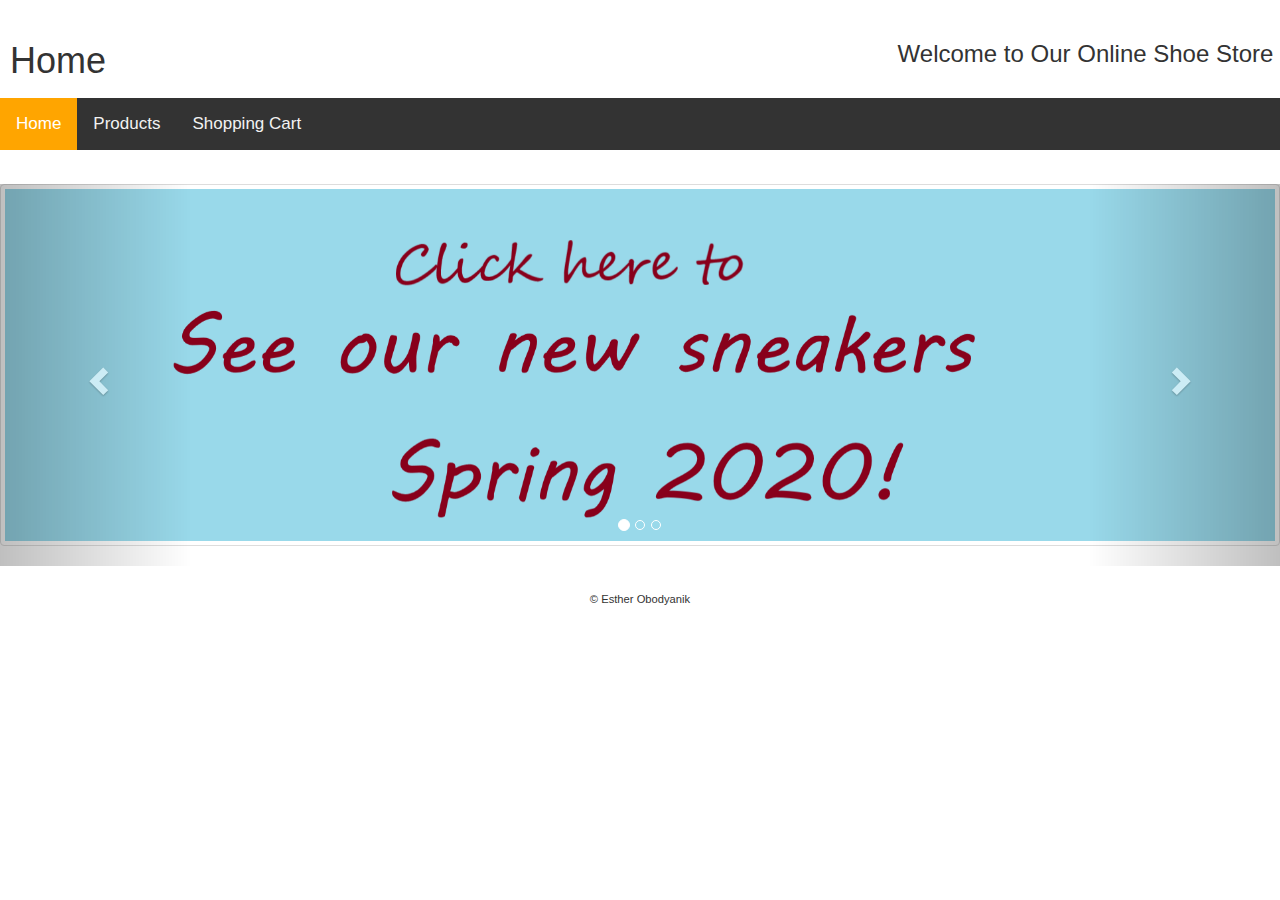
<file: index.html>
<!DOCTYPE HTML PUBLIC "-//W3C//DTD HTML 4.01//EN" 
"http://www.w3.org/TR/html4/strict.dtd">
<html>
<head>
	<title>Home</title>

	<meta http-equiv='Content-Type' content='text/html;charset=utf-8'>
	<meta name='viewport' content='width=device-width, initial-scale=1'>


	<!-- ------------------------------ -->
	<!--   Include CSS libraries here   -->
	<!-- ------------------------------ -->

	<link rel='stylesheet' type='text/css' href='static/inc/common.css'>
	<link rel="stylesheet" href="https://maxcdn.bootstrapcdn.com/bootstrap/3.4.0/css/bootstrap.min.css">
	<link rel="icon" href="static/images/icon.png">


	<!-- ------------------------------ -->
	<!--   Include JS libraries here    -->
	<!-- ------------------------------ -->
	<script src="https://ajax.googleapis.com/ajax/libs/jquery/3.4.1/jquery.min.js"></script>
	<script src="https://maxcdn.bootstrapcdn.com/bootstrap/3.4.0/js/bootstrap.min.js"></script>
	<script type='text/javascript' src='static/inc/common.js'></script>
</head>
<body>
<div id='body_content'>
	<!-- The page header content -->
	<div id='hd'>
		<h1 class="home-content">&nbsp;Home</h1>
		<h3 class="">Welcome to Our Online Shoe Store&nbsp;</h3>
	</div>
	  
	  <div id="navbar">
		<a class="active" href="index.html">Home</a>
		<a  href="product.html">Products</a>
		<a href="shoppingcart.html">Shopping Cart</a>
	  </div>

<!-- to add js to widget - when click on wiget product scroll to imaeg of product or go to that page-->
	<!-- This is the body content -->
	<div id='bd' class="content">
					<h2></h2>  
					<div id="myCarousel" class="carousel slide" data-ride="carousel">
					  <!-- Indicators -->
					  <ol class="carousel-indicators">
						<li data-target="#myCarousel" data-slide-to="0" class="active"></li>
						<li data-target="#myCarousel" data-slide-to="1"></li>
						<li data-target="#myCarousel" data-slide-to="2"></li>
					  </ol>
				  
					<!-- Wrapper for slides -->
					<div class="carousel-inner pointer">
						<div class="item active">
							<img src="static/images/blue.png" alt="blue" class="thumbnail" id="product" style="width: 100%;">
						</div>
					
						<div class="item">
							<img src="static/images/light.png" alt="light" class="thumbnail" id="light" style="width:100%;">
						</div>
					
						<div class="item">
							<img src="static/images/dark.png" alt="dark" class="thumbnail" id="dark" style="width:100%;">
						</div>
					</div>
				  
					  <!-- Left and right controls -->
					  <a class="left carousel-control" href="#myCarousel" data-slide="prev">
						<span class="glyphicon glyphicon-chevron-left"></span>
						<span class="sr-only">Previous</span>
					  </a>
					  <a class="right carousel-control" href="#myCarousel" data-slide="next">
						<span class="glyphicon glyphicon-chevron-right"></span>
						<span class="sr-only">Next</span>
					  </a>
					</div>
				  
	</div>


	<!-- The page footer content -->
	<div id='ft'>
		<p>&copy; Esther Obodyanik</p>
	</div>
</div>
</body>
</html>
</file>
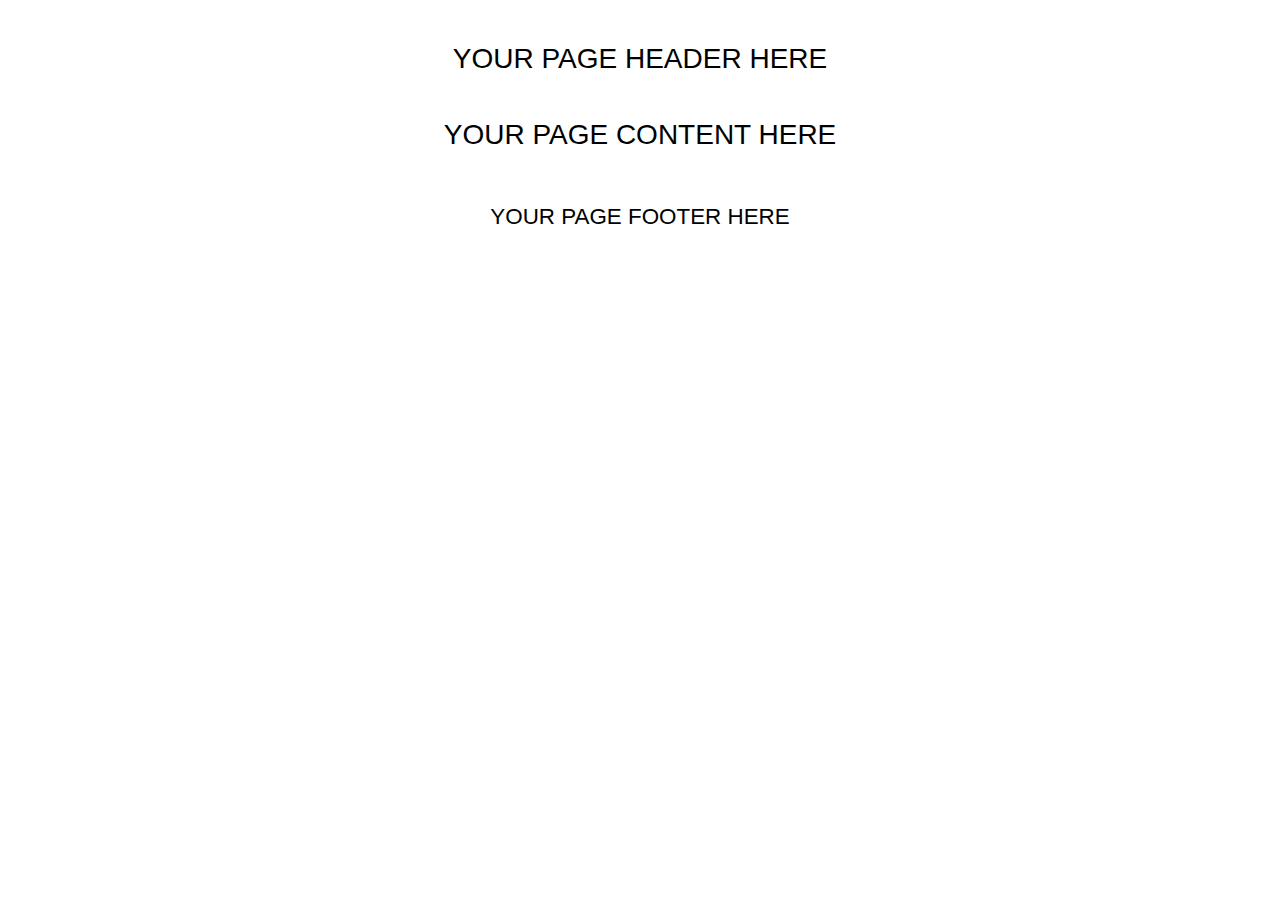
<file: _html_template.html>
<!DOCTYPE HTML PUBLIC "-//W3C//DTD HTML 4.01//EN" 
"http://www.w3.org/TR/html4/strict.dtd">
<html>
<head>
	<title>YOUR PAGE TITLE HERE</title>

	<meta http-equiv='Content-Type' content='text/html;charset=utf-8'>
	<meta name='viewport' content='width=device-width, initial-scale=1'>


	<!-- ------------------------------ -->
	<!--   Include CSS libraries here   -->
	<!-- ------------------------------ -->

	<link rel='stylesheet' type='text/css' href='static/inc/common.css'>


	<!-- ------------------------------ -->
	<!--   Include JS libraries here    -->
	<!-- ------------------------------ -->

	<script type='text/javascript' src='static/inc/common.js'></script>
</head>
<body>
<div id='body_content'>
	<!-- The page header content -->
	<div id='hd'>
		YOUR PAGE HEADER HERE
	</div>


	<!-- This is the body content -->
	<div id='bd'>
		YOUR PAGE CONTENT HERE
	</div>


	<!-- The page footer content -->
	<div id='ft'>
		YOUR PAGE FOOTER HERE
	</div>
</div>
</body>
</html>
</file>
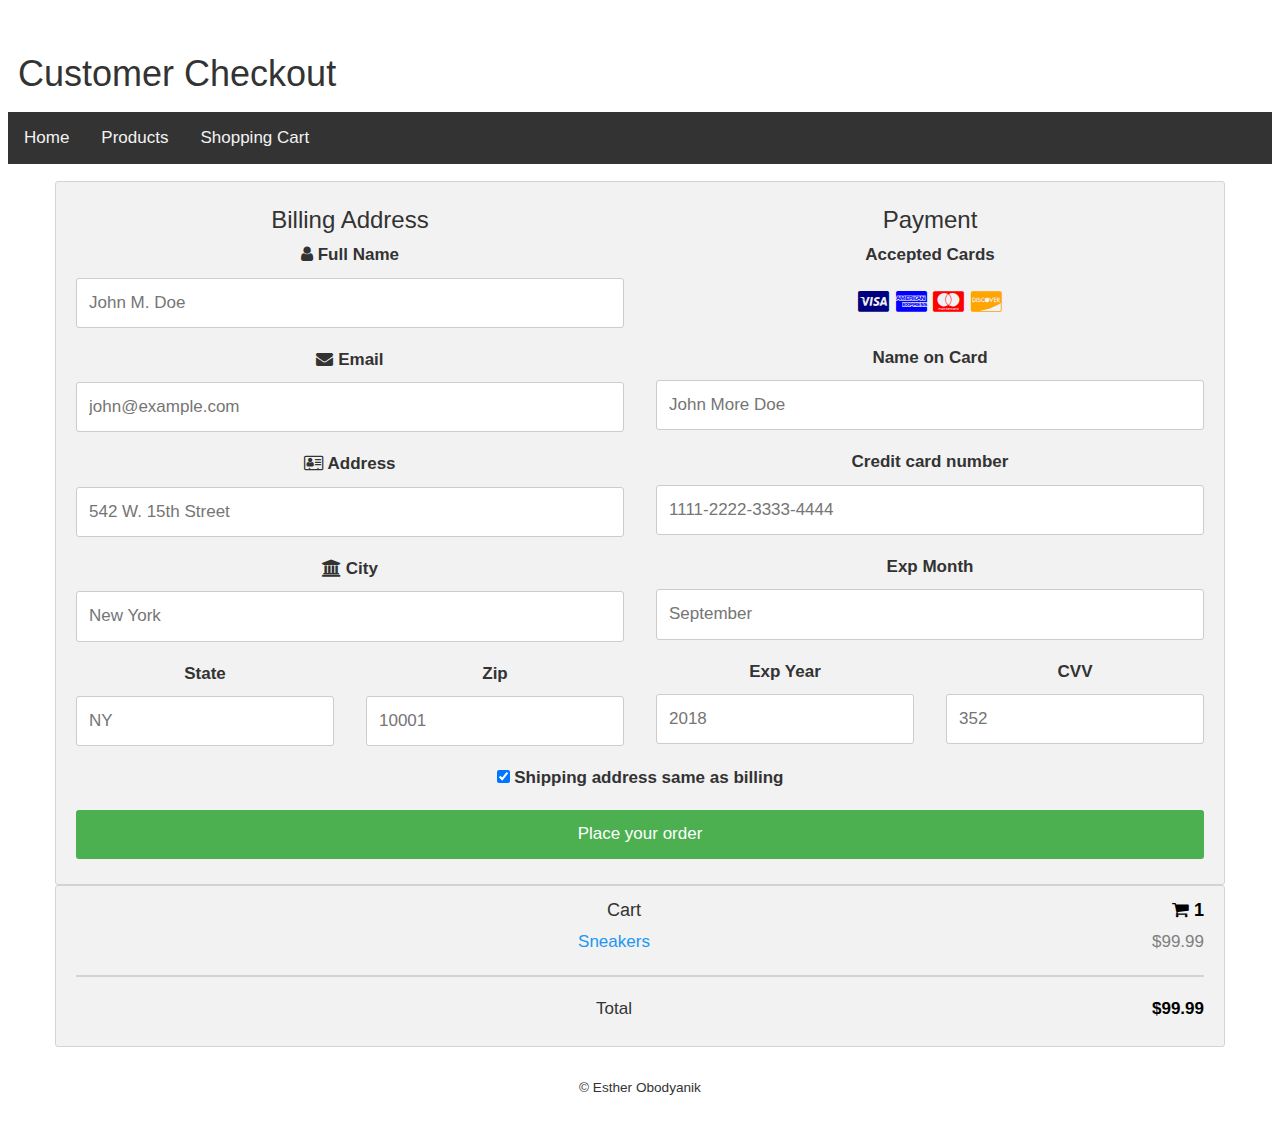
<file: checkout.html>
<!DOCTYPE HTML PUBLIC "-//W3C//DTD HTML 4.01//EN" 
"http://www.w3.org/TR/html4/strict.dtd">
<html>
<head>
	<title>Checkout</title>

	<meta http-equiv='Content-Type' content='text/html;charset=utf-8'>
	<meta name='viewport' content='width=device-width, initial-scale=1'>


	<!-- ------------------------------ -->
	<!--   Include CSS libraries here   -->
	<!-- ------------------------------ -->

	<link rel='stylesheet' type='text/css' href='static/inc/common.css'>
	<link rel="stylesheet" href="https://maxcdn.bootstrapcdn.com/bootstrap/3.4.0/css/bootstrap.min.css">
	<link rel="icon" href="static/images/icon.png">
	<link rel="stylesheet" href="https://cdnjs.cloudflare.com/ajax/libs/font-awesome/4.7.0/css/font-awesome.min.css">



	<!-- ------------------------------ -->
	<!--   Include JS libraries here    -->
	<!-- ------------------------------ -->
	<script src="https://ajax.googleapis.com/ajax/libs/jquery/3.4.1/jquery.min.js"></script>
	<script src="https://maxcdn.bootstrapcdn.com/bootstrap/3.4.0/js/bootstrap.min.js"></script>
	<script type='text/javascript' src='static/inc/common.js'></script> 

	<style>
			body {
			  font-family: Arial;
			  font-size: 17px;
			  padding: 8px;
			}
			
			* {
			  box-sizing: border-box;
			}
			
			.row {
			  display: -ms-flexbox; /* IE10 */
			  display: flex;
			  -ms-flex-wrap: wrap; /* IE10 */
			  flex-wrap: wrap;
			  margin: 0 -16px;
			}
			
			.col-25 {
			  -ms-flex: 25%; /* IE10 */
			  flex: 25%;
			}
			
			.col-50 {
			  -ms-flex: 50%; /* IE10 */
			  flex: 50%;
			}
			
			.col-75 {
			  -ms-flex: 75%; /* IE10 */
			  flex: 75%;
			}
			
			.col-25,
			.col-50,
			.col-75 {
			  padding: 0 16px;
			}
			
			.container {
			  background-color: #f2f2f2;
			  padding: 5px 20px 15px 20px;
			  border: 1px solid lightgrey;
			  border-radius: 3px;
			}
			
			input[type=text] {
			  width: 100%;
			  margin-bottom: 20px;
			  padding: 12px;
			  border: 1px solid #ccc;
			  border-radius: 3px;
			}
			
			label {
			  margin-bottom: 10px;
			  display: block;
			}
			
			.icon-container {
			  margin-bottom: 20px;
			  padding: 7px 0;
			  font-size: 24px;
			}
			
			.btn {
			  background-color: #4CAF50;
			  color: white;
			  padding: 12px;
			  margin: 10px 0;
			  border: none;
			  width: 100%;
			  border-radius: 3px;
			  cursor: pointer;
			  font-size: 17px;
			}
			
			.btn:hover {
			  background-color: #45a049;
			}
			
			a {
			  color: #2196F3;
			}
			
			hr {
			  border: 1px solid lightgrey;
			}
			
			span.price {
			  float: right;
			  color: grey;
			}
			
			/* Responsive layout - when the screen is less than 800px wide, make the two columns stack on top of each other instead of next to each other (also change the direction - make the "cart" column go on top) */
			@media (max-width: 800px) {
			  .row {
				flex-direction: column-reverse;
			  }
			  .col-25 {
				margin-bottom: 20px;
			  }
			}
			</style>


</head>
<body>
<div id='body_content'>
	<!-- The page header content -->
	<div id='hd'>
	<h1> &nbsp;Customer Checkout </h1>
	</div>

</div>
	  
<div id="navbar">
  <a href="index.html">Home</a>
  <a href="product.html">Products</a>
  <a href="shoppingcart.html">Shopping Cart</a>
</div>
	<!-- This is the body content -->
	<div id='bd' class = "checkout-page">
			<div class="row">
					<div class="col-75">
					  <div class="container">
						<form action="/action_page.php">
						
						  <div class="row">
							<div class="col-50">
							  <h3>Billing Address</h3>
							  <label for="fname"><i class="fa fa-user"></i> Full Name</label>
							  <input type="text" id="fname" name="firstname" placeholder="John M. Doe">
							  <label for="email"><i class="fa fa-envelope"></i> Email</label>
							  <input type="text" id="email" name="email" placeholder="john@example.com">
							  <label for="adr"><i class="fa fa-address-card-o"></i> Address</label>
							  <input type="text" id="adr" name="address" placeholder="542 W. 15th Street">
							  <label for="city"><i class="fa fa-institution"></i> City</label>
							  <input type="text" id="city" name="city" placeholder="New York">
				  
							  <div class="row">
								<div class="col-50">
								  <label for="state">State</label>
								  <input type="text" id="state" name="state" placeholder="NY">
								</div>
								<div class="col-50">
								  <label for="zip">Zip</label>
								  <input type="text" id="zip" name="zip" placeholder="10001">
								</div>
							  </div>
							</div>
				  
							<div class="col-50">
							  <h3>Payment</h3>
							  <label for="fname">Accepted Cards</label>
							  <div class="icon-container">
								<i class="fa fa-cc-visa" style="color:navy;"></i>
								<i class="fa fa-cc-amex" style="color:blue;"></i>
								<i class="fa fa-cc-mastercard" style="color:red;"></i>
								<i class="fa fa-cc-discover" style="color:orange;"></i>
							  </div>
							  <label for="cname">Name on Card</label>
							  <input type="text" id="cname" name="cardname" placeholder="John More Doe">
							  <label for="ccnum">Credit card number</label>
							  <input type="text" id="ccnum" name="cardnumber" placeholder="1111-2222-3333-4444">
							  <label for="expmonth">Exp Month</label>
							  <input type="text" id="expmonth" name="expmonth" placeholder="September">
							  <div class="row">
								<div class="col-50">
								  <label for="expyear">Exp Year</label>
								  <input type="text" id="expyear" name="expyear" placeholder="2018">
								</div>
								<div class="col-50">
								  <label for="cvv">CVV</label>
								  <input type="text" id="cvv" name="cvv" placeholder="352">
								</div>
							  </div>
							</div>
							
						  </div>
						  <label>
							<input type="checkbox" checked="checked" name="sameadr"> Shipping address same as billing
						  </label>
						  <a href="orderconfirmation.html" class="btn" type="submit" >Place your order</a>
						</form>
					  </div>
					</div>
					<div class="col-25">
					  <div class="container">
						<h4>Cart <span class="price" style="color:black"><i class="fa fa-shopping-cart"></i> <b>1</b></span></h4>
						<p><a href="product.html">Sneakers</a> <span class="price">$99.99</span></p>
						<hr>
						<p>Total <span class="price" style="color:black"><b>$99.99</b></span></p>
					  </div>
					</div>
				  </div>
				  
	</div>


	<!-- The page footer content -->
	<div id='ft'>
		<p>&copy; Esther Obodyanik</p>
	</div>
</div>
</body>
</html>
</file>
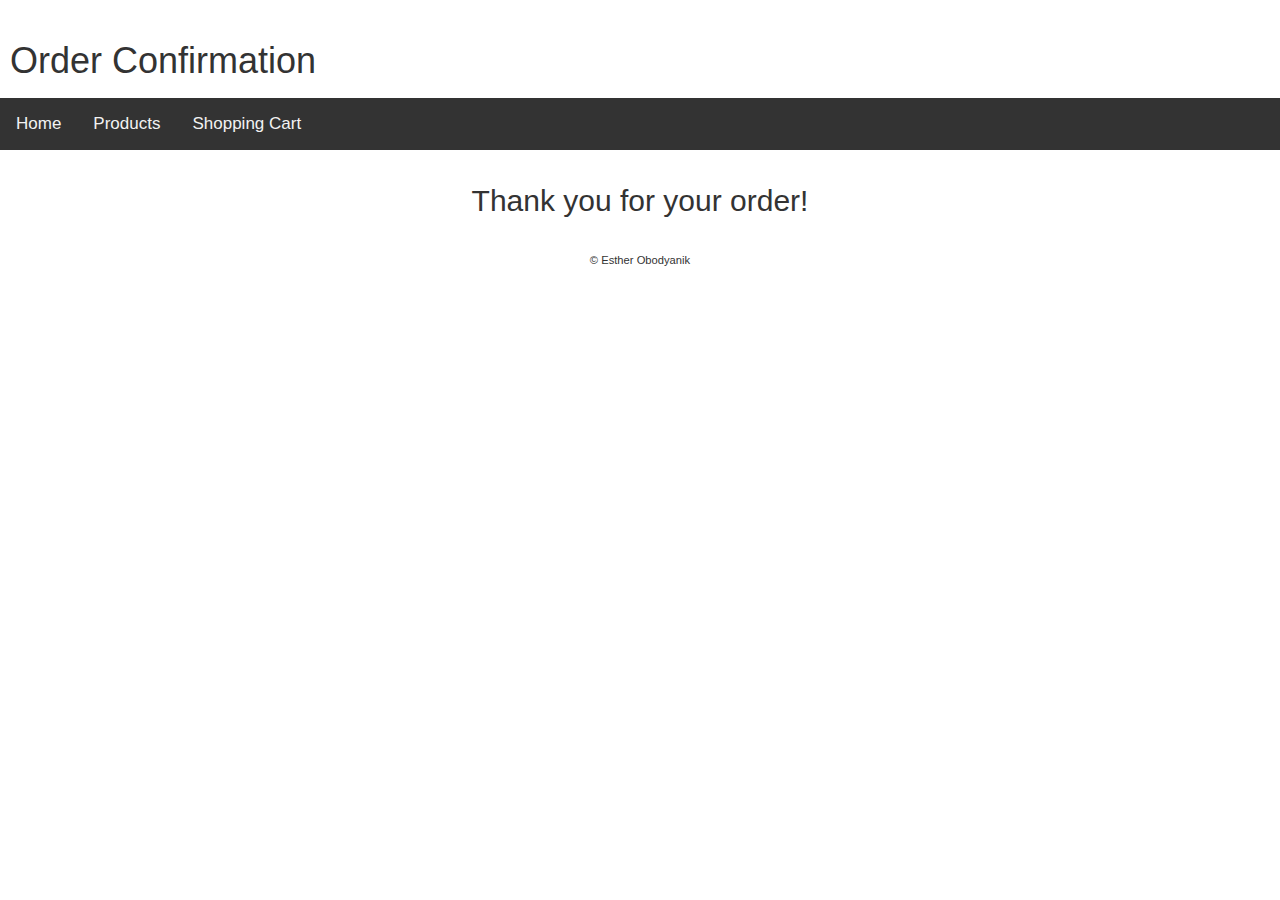
<file: orderconfirmation.html>
<!DOCTYPE HTML PUBLIC "-//W3C//DTD HTML 4.01//EN" 
"http://www.w3.org/TR/html4/strict.dtd">
<html>
<head>
	<title>Order Confirmation</title>

	<meta http-equiv='Content-Type' content='text/html;charset=utf-8'>
	<meta name='viewport' content='width=device-width, initial-scale=1'>


	<!-- ------------------------------ -->
	<!--   Include CSS libraries here   -->
	<!-- ------------------------------ -->

	<link rel='stylesheet' type='text/css' href='static/inc/common.css'>
	<link rel="stylesheet" href="https://maxcdn.bootstrapcdn.com/bootstrap/3.4.0/css/bootstrap.min.css">
	<link rel="icon" href="static/images/icon.png">


	<!-- ------------------------------ -->
	<!--   Include JS libraries here    -->
	<!-- ------------------------------ -->
	<script src="https://ajax.googleapis.com/ajax/libs/jquery/3.4.1/jquery.min.js"></script>
	<script src="https://maxcdn.bootstrapcdn.com/bootstrap/3.4.0/js/bootstrap.min.js"></script>
	<script type='text/javascript' src='static/inc/common.js'></script>
</head>
<body>
<div id='body_content'>
	<!-- The page header content -->
	<div id='hd'>
		<h1 class="home-content">&nbsp;Order Confirmation</h1>
	</div>
	  
	  <div id="navbar">
		<a href="index.html">Home</a>
		<a href="product.html">Products</a>
		<a href="shoppingcart.html">Shopping Cart</a>
	  </div>

<!-- to add js to widget - when click on wiget product scroll to imaeg of product or go to that page-->
	<!-- This is the body content -->
	<div id='bd' class="content">
					<h2>Thank you for your order!</h2>  
					
				  
	</div>


	<!-- The page footer content -->
	<div id='ft'>
		<p>&copy; Esther Obodyanik</p>
	</div>
</div>
</body>
</html>
</file>
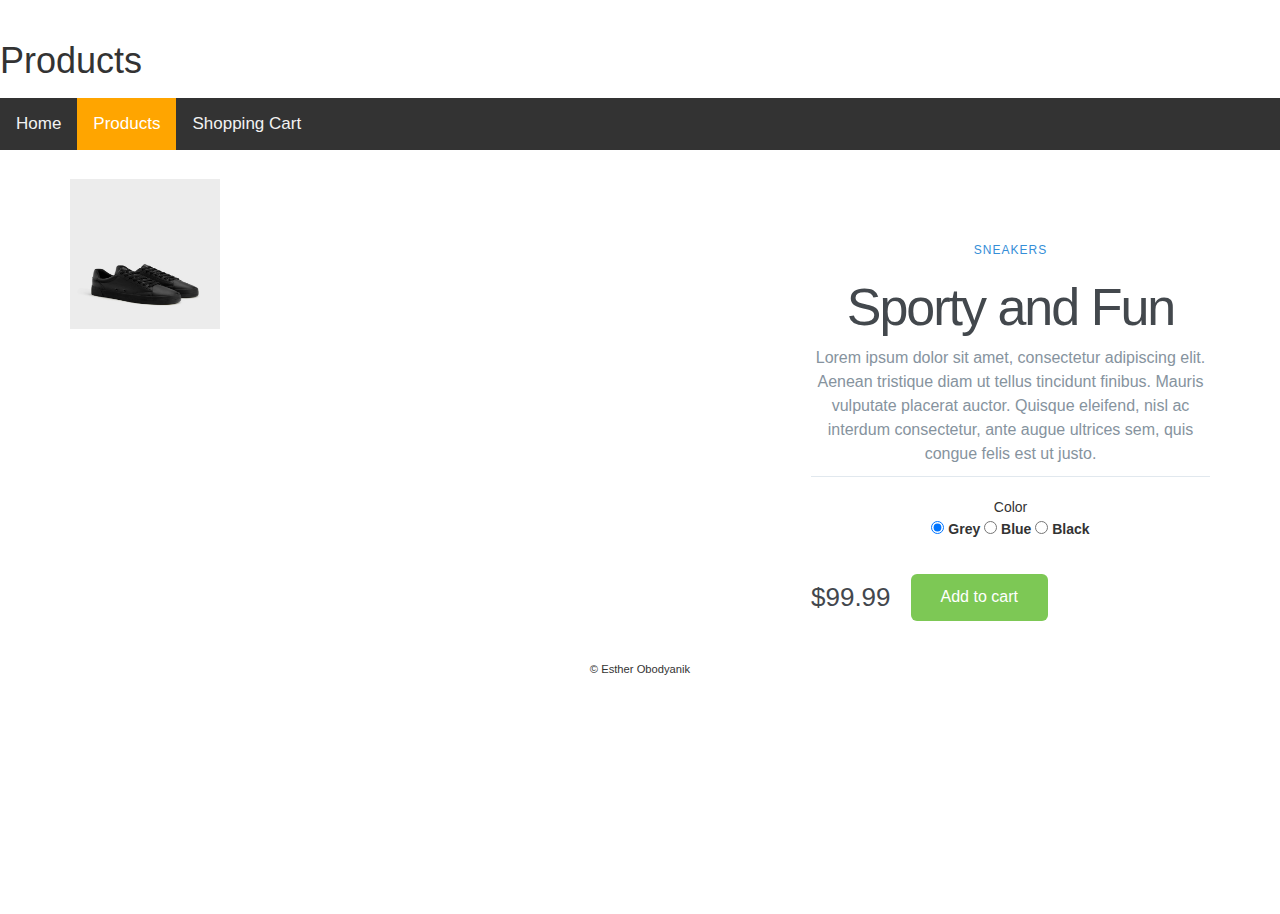
<file: product.html>
<!DOCTYPE HTML PUBLIC "-//W3C//DTD HTML 4.01//EN" 
"http://www.w3.org/TR/html4/strict.dtd">
<html>
<head>
	<title>Products</title>

	<meta http-equiv='Content-Type' content='text/html;charset=utf-8'>
	<meta name='viewport' content='width=device-width, initial-scale=1'>


	<!-- ------------------------------ -->
	<!--   Include CSS libraries here   -->
	<!-- ------------------------------ -->

	<link rel='stylesheet' type='text/css' href='static/inc/common.css'>
	<link rel="stylesheet" href="https://maxcdn.bootstrapcdn.com/bootstrap/3.4.0/css/bootstrap.min.css">
	<link rel="icon" href="static/images/icon.png">

	

	<!-- ------------------------------ -->
	<!--   Include JS libraries here    -->
	<!-- ------------------------------ -->

	<script src="https://ajax.googleapis.com/ajax/libs/jquery/3.4.1/jquery.min.js"></script>
	<script src="https://maxcdn.bootstrapcdn.com/bootstrap/3.4.0/js/bootstrap.min.js"></script>
	<script type='text/javascript' src='static/inc/common.js'></script></head>

	<style>
	html, body {
		height: 100%;
		width: 100%;
		margin: 0;
		font-family: 'Roboto', sans-serif;
	  }
	   
	  .container {
		max-width: 1200px;
		margin: 0 auto;
		padding: 15px;
		display: flex;
	  }
	  .left-column {
  width: 65%;
  position: relative;
}
 
.right-column {
  width: 35%;
  margin-top: 60px;
}
.left-column img {
  width: 100%;
  position: absolute;
  left: 0;
  top: 0;
  opacity: 0;
  transition: all 0.3s ease;
}
 
.left-column img.active {
  opacity: 1;
}
.product-description {
  border-bottom: 1px solid #E1E8EE;
  margin-bottom: 20px;
}
.product-description span {
  font-size: 12px;
  color: #358ED7;
  letter-spacing: 1px;
  text-transform: uppercase;
  text-decoration: none;
}
.product-description h1 {
  font-weight: 300;
  font-size: 52px;
  color: #43484D;
  letter-spacing: -2px;
}
.product-description p {
  font-size: 16px;
  font-weight: 300;
  color: #86939E;
  line-height: 24px;
}
.product-color {
  margin-bottom: 30px;
}
 
.color-choose div {
  display: inline-block;
}
 
.color-choose input[type=&quot;radio&quot;] {
  display: none;
}
 
.color-choose input[type=&quot;radio&quot;] + label span {
  display: inline-block;
  width: 40px;
  height: 40px;
  margin: -1px 4px 0 0;
  vertical-align: middle;
  cursor: pointer;
  border-radius: 50%;
}
 
.color-choose input[type=&quot;radio&quot;] + label span {
  border: 2px solid #FFFFFF;
  box-shadow: 0 1px 3px 0 rgba(0,0,0,0.33);
}
 
.color-choose input[type=&quot;radio&quot;]#red + label span {
  background-color: #C91524;
}
.color-choose input[type=&quot;radio&quot;]#blue + label span {
  background-color: #314780;
}
.color-choose input[type=&quot;radio&quot;]#black + label span {
  background-color: #323232;
}
 
.color-choose input[type=&quot;radio&quot;]:checked + label span {
  background-image: url(images/check-icn.svg);
  background-repeat: no-repeat;
  background-position: center;
}
/* Product Price */
.product-price {
  display: flex;
  align-items: center;
}
 
.product-price span {
  font-size: 26px;
  font-weight: 300;
  color: #43474D;
  margin-right: 20px;
}
 
.cart-btn {
  display: inline-block;
  background-color: #7DC855;
  border-radius: 6px;
  font-size: 16px;
  color: #FFFFFF;
  text-decoration: none;
  padding: 12px 30px;
  transition: all .5s;
}
.cart-btn:hover {
  background-color: #64af3d;
}
@media (max-width: 940px) {
  .container {
    flex-direction: column;
    margin-top: 60px;
  }
 
  .left-column,
  .right-column {
    width: 100%;
  }
 
  .left-column img {
    width: 300px;
    right: 0;
    top: -65px;
    left: initial;
  }
}
 
@media (max-width: 535px) {
  .left-column img {
    width: 220px;
    top: -85px;
  }
}
	  </style>
<body>
<div id='body_content'>
	<!-- The page header content -->
	<div id='hd'>
		<h1>Products</h1>
	</div>
	<div id="navbar">
			<a href="index.html">Home</a>
			<a class="active" href="product.html">Products</a>
			<a href="shoppingcart.html">Shopping Cart</a>
		  </div>

	<!-- This is the body content -->
	<div id='bd'>
		<main class="container">
 
			<!-- Left Column / Product Image -->
			<div class="left-column">
				<img data-image="grey" class="active" src="static/images/sneakerGrey.jpg" alt="Sneaker">
			  <img data-image="blue" class="active" src="static/images/sneakerBlue.jpg" alt="Sneaker">
			  <img data-image="black" class="active" src="static/images/sneakerBLack.jpg" alt="Sneaker"> 
			</div>
		   
		   
			<!-- Right Column -->
			<div class="right-column">
		   
			  <!-- Product Description -->
			  <div class="product-description">
				<span>Sneakers</span>
				<h1>Sporty and Fun</h1>
				<p>Lorem ipsum dolor sit amet, consectetur adipiscing elit. Aenean tristique diam ut tellus tincidunt finibus. Mauris vulputate placerat auctor. Quisque eleifend, nisl ac interdum consectetur, ante augue ultrices sem, quis congue felis est ut justo.</p>
			  </div>
		   
			  <!-- Product Configuration -->
			  <div class="product-configuration">
		   
				<!-- Product Color -->
				<div class="product-color">
				  <span>Color</span>
		   
				  <div class="color-choose">
					<div>
					  <input data-image="grey" type="radio" id="grey" name="color" value="red" checked>
					  <label for="grey">Grey<span></span></label>
					</div>
					<div>
					  <input data-image="blue" type="radio" id="blue" name="color" value="blue">
					  <label for="blue">Blue<span></span></label>
					</div>
					<div>
					  <input data-image="black" type="radio" id="black" name="color" value="black">
					  <label for="black">Black<span></span></label>
					</div>
				  </div>
		   
				</div>
		   
			  <!-- Product Pricing -->
			  <div class="product-price">
				<span>$99.99</span>
				<a href="shoppingcart.html" class="cart-btn">Add to cart</a>
			  </div>
			</div>
		  </main>
			</div>


	<!-- The page footer content -->
	<div id='ft'>
			<p>&copy; Esther Obodyanik</p>
</div>
</body>
</html>
</file>
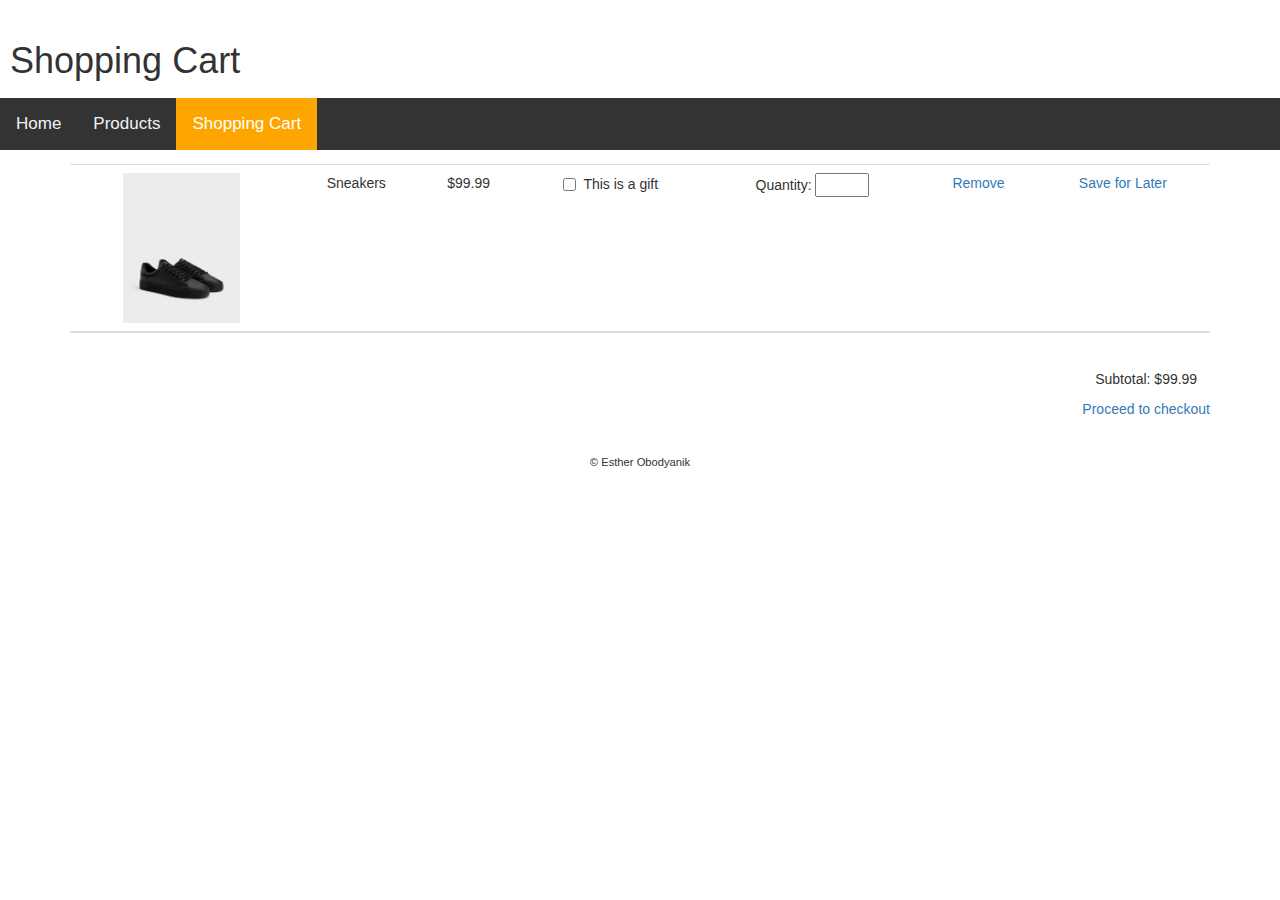
<file: shoppingcart.html>
<!DOCTYPE HTML PUBLIC "-//W3C//DTD HTML 4.01//EN" 
"http://www.w3.org/TR/html4/strict.dtd">
<html>
<head>
	<title>Shopping Cart</title>

	<meta http-equiv='Content-Type' content='text/html;charset=utf-8'>
	<meta name='viewport' content='width=device-width, initial-scale=1'>


	<!-- ------------------------------ -->
	<!--   Include CSS libraries here   -->
	<!-- ------------------------------ -->

	<link rel='stylesheet' type='text/css' href='static/inc/common.css'>
	<link rel="stylesheet" href="https://maxcdn.bootstrapcdn.com/bootstrap/3.4.0/css/bootstrap.min.css">
	<link rel="icon" href="static/images/icon.png">




	<!-- ------------------------------ -->
	<!--   Include JS libraries here    -->
	<!-- ------------------------------ -->
	<script src="https://ajax.googleapis.com/ajax/libs/jquery/3.4.1/jquery.min.js"></script>
	<script src="https://maxcdn.bootstrapcdn.com/bootstrap/3.4.0/js/bootstrap.min.js"></script>
	<script type='text/javascript' src='static/inc/common.js'></script>
</head>
<body>
<div id='body_content'>
	<!-- The page header content -->
	<div id='hd'>
	<h1> &nbsp;Shopping Cart </h1>
	</div>
</div>
	  
<div id="navbar">
  <a href="index.html">Home</a>
  <a href="product.html">Products</a>
  <a class="active" href="shoppingcart.html">Shopping Cart</a>
</div>
<!-- https://codepen.io/justinklemm/pen/zAdoJ -->
	<!-- This is the body content -->
	<div id='bd' class='content'>
			<div class="container">
					<table class="table">
					  <tbody>
						<tr>
						<td><img src="static/images/sneakerBLack.jpg" alt="Sneaker"></td>
						  <td>Sneakers</td>
						  <td id="price">$99.99</td>
						  <td> <label class="checkbox-inline"><input type="checkbox" value="">This is a gift</label> </td> 
						  <td> Quantity:
						  <input id="quantity-num" aria-label="Quantity" maxlength="2" max="99" min="1" type="number" >
						</td>
						  <td> <a href= #> Remove </a> </td>
						  <td> <a href= #> Save for Later </a> </td>
						</tr>
						
					  </tbody>
					  <tr><td></td></tr>
					</table>
					<div class="subtotal-checkout">
							<p id="subtotal-calculated">Subtotal: $99.99</p>
				  <p><a href= 'checkout.html'>Proceed to checkout</a></p>
			  </div>
					
				  </div>
	
	</div>


	<!-- The page footer content -->
	<div id='ft'>
		<p>&copy; Esther Obodyanik</p>
	</div>
</div>
</body>
</html>
</file>
<file: static/inc/common.css>
/*
 * Import the reset stylesheet first
 */
@import url("reset.css");



/*
 * Page layout styles
 */
#body_content{
}

#hd{
	margin-top: 1em;
	padding: 0.5em 0;
	width: 100%;
}

#bd{
	padding: 1em 0;
	clear: both;
}

#ft{
	font-family: Verdana, Arial, FreeSans, sans-serif;
	text-align: center;
	font-size: 0.8em;
	padding: 1em 0;
}



/* 
 * Common site styles
 */
 body {
	margin: 0;
	font-size: 28px;
	font-family: Arial, Helvetica, sans-serif;
  }

  #hd h1{
	float: left;
  }

  #hd h3{
	float: right;
  }
  
  .header {
	background-color: #f1f1f1;
	padding: 30px;
	text-align: center;
  }
  
  #navbar {
	overflow: hidden;
	background-color: #333;
  }
  
  #navbar a {
	float: left;
	display: block;
	color: #f2f2f2;
	text-align: center;
	padding: 14px 16px;
	text-decoration: none;
	font-size: 17px;
  }
  
  #navbar a:hover {
	background-color: #ddd;
	color: black;
  }
  
  #navbar a.active {
	background-color: orange;
	color: white;
  }
  
  .content {
	padding: 16px;
  }
  
  .sticky {
	position: fixed;
	top: 0;
	width: 100%;
  }
  
  .sticky + .content {
	padding-top: 60px;
  }

  .subtotal-checkout{
	float: right;
  }

  .container img{
	max-width: 150px;
	max-height: 150px;
}


/* 
 .checkout-page + body {
		font-family: Arial;
		font-size: 17px;
		padding: 8px;
	  } 
	  
	  * {
		box-sizing: border-box;
	  }
	  
	  .checkout-page + .row {
		display: -ms-flexbox;
		display: flex;
		-ms-flex-wrap: wrap; 
		flex-wrap: wrap;
		margin: 0 -16px;
	  }
	  
	  .checkout-page + .col-25 {
		-ms-flex: 25%; 
		flex: 25%;
	  }
	  
	  .checkout-page + .col-50 {
		-ms-flex: 50%; 
		flex: 50%;
	  }
	  
	  .checkout-page + .col-75 {
		-ms-flex: 75%; 
		flex: 75%;
	  }
	  
	  .checkout-page +.col-25,
	  .checkout-page +.col-50,
	  .checkout-page +.col-75 {
		padding: 0 16px;
	  }
	  
	  .checkout-page+ .container {
		background-color: #f2f2f2;
		padding: 5px 20px 15px 20px;
		border: 1px solid lightgrey;
		border-radius: 3px;
	  }
	  
	  .checkout-page+ input[type=text] {
		width: 100%;
		margin-bottom: 20px;
		padding: 12px;
		border: 1px solid #ccc;
		border-radius: 3px;
	  }
	  
	  .checkout-page+ label {
		margin-bottom: 10px;
		display: block;
	  }
	  
	  .checkout-page+ .icon-container {
		margin-bottom: 20px;
		padding: 7px 0;
		font-size: 24px;
	  }
	  
	  .checkout-page+.btn {
		background-color: #4CAF50;
		color: white;
		padding: 12px;
		margin: 10px 0;
		border: none;
		width: 100%;
		border-radius: 3px;
		cursor: pointer;
		font-size: 17px;
	  }
	  
	  .checkout-page+.btn:hover {
		background-color: #45a049;
	  }
	  
	  .checkout-page+a {
		color: #2196F3;
	  }
	  
	  .checkout-page+ hr {
		border: 1px solid lightgrey;
	  }
	  
	  .checkout-page+span.price {
		float: right;
		color: grey;
	  } 
 
	  .pointer {cursor: pointer;} */
</file>
